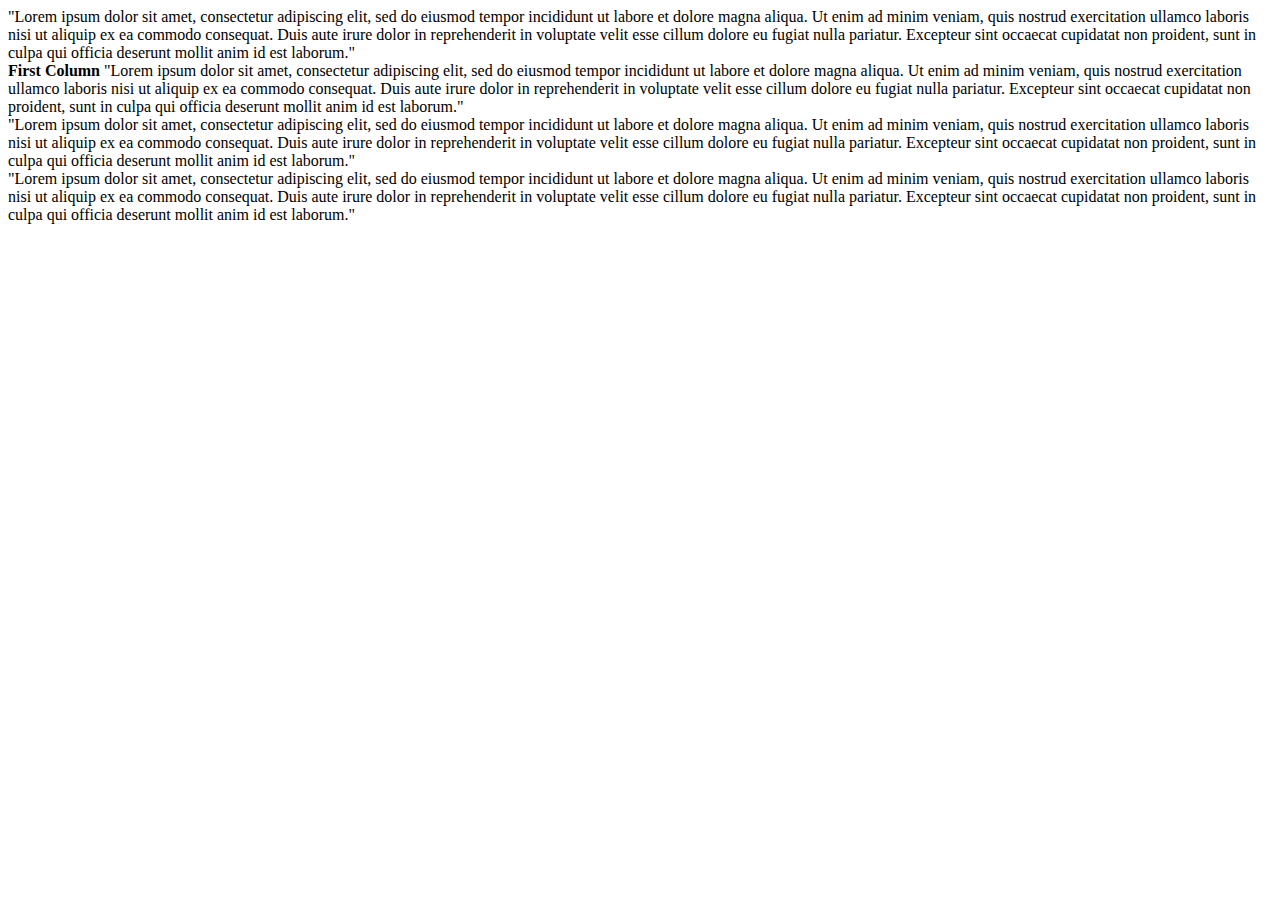
<file: images/bootstrap1.html>
<!DOCTYPE html>
<html lang="en">
<head>
    <meta charset="UTF-8">
    <meta name="viewport" content="width=device-width, initial-scale=1.0">
    <title>my bootstrap site</title>
    <link rel="stylesheet" href="https://cdn.jsdelivr.net/npm/bootstrap@4.5.3/dist/css/bootstrap.min.css" integrity="sha384-TX8t27EcRE3e/ihU7zmQxVncDAy5uIKz4rEkgIXeMed4M0jlfIDPvg6uqKI2xXr2" crossorigin="anonymous">
</head>
<body>

    <div class="row">
        <div class="col-md-12">
            "Lorem ipsum dolor sit amet, consectetur adipiscing elit, sed do eiusmod tempor incididunt ut labore et dolore magna aliqua. Ut enim ad minim veniam, quis nostrud exercitation ullamco laboris nisi ut aliquip ex ea commodo consequat. Duis aute irure dolor in reprehenderit in voluptate velit esse cillum dolore eu fugiat nulla pariatur. Excepteur sint occaecat cupidatat non proident, sunt in culpa qui officia deserunt mollit anim id est laborum."
        </div>
</div>
    <div class="container">
        <div class="row">
            <div class="col-md-4">
                <strong>First Column</strong>
                "Lorem ipsum dolor sit amet, consectetur adipiscing elit, sed do eiusmod tempor incididunt ut labore et dolore magna aliqua. Ut enim ad minim veniam, quis nostrud exercitation ullamco laboris nisi ut aliquip ex ea commodo consequat. Duis aute irure dolor in reprehenderit in voluptate velit esse cillum dolore eu fugiat nulla pariatur. Excepteur sint occaecat cupidatat non proident, sunt in culpa qui officia deserunt mollit anim id est laborum."
             
            </div>
            <div class="col-md-4">
                "Lorem ipsum dolor sit amet, consectetur adipiscing elit, sed do eiusmod tempor incididunt ut labore et dolore magna aliqua. Ut enim ad minim veniam, quis nostrud exercitation ullamco laboris nisi ut aliquip ex ea commodo consequat. Duis aute irure dolor in reprehenderit in voluptate velit esse cillum dolore eu fugiat nulla pariatur. Excepteur sint occaecat cupidatat non proident, sunt in culpa qui officia deserunt mollit anim id est laborum."
            </div>

            <div class="col-md-4">
                "Lorem ipsum dolor sit amet, consectetur adipiscing elit, sed do eiusmod tempor incididunt ut labore et dolore magna aliqua. Ut enim ad minim veniam, quis nostrud exercitation ullamco laboris nisi ut aliquip ex ea commodo consequat. Duis aute irure dolor in reprehenderit in voluptate velit esse cillum dolore eu fugiat nulla pariatur. Excepteur sint occaecat cupidatat non proident, sunt in culpa qui officia deserunt mollit anim id est laborum."
                </div>
            </div>
</body>
</html>
</file>
